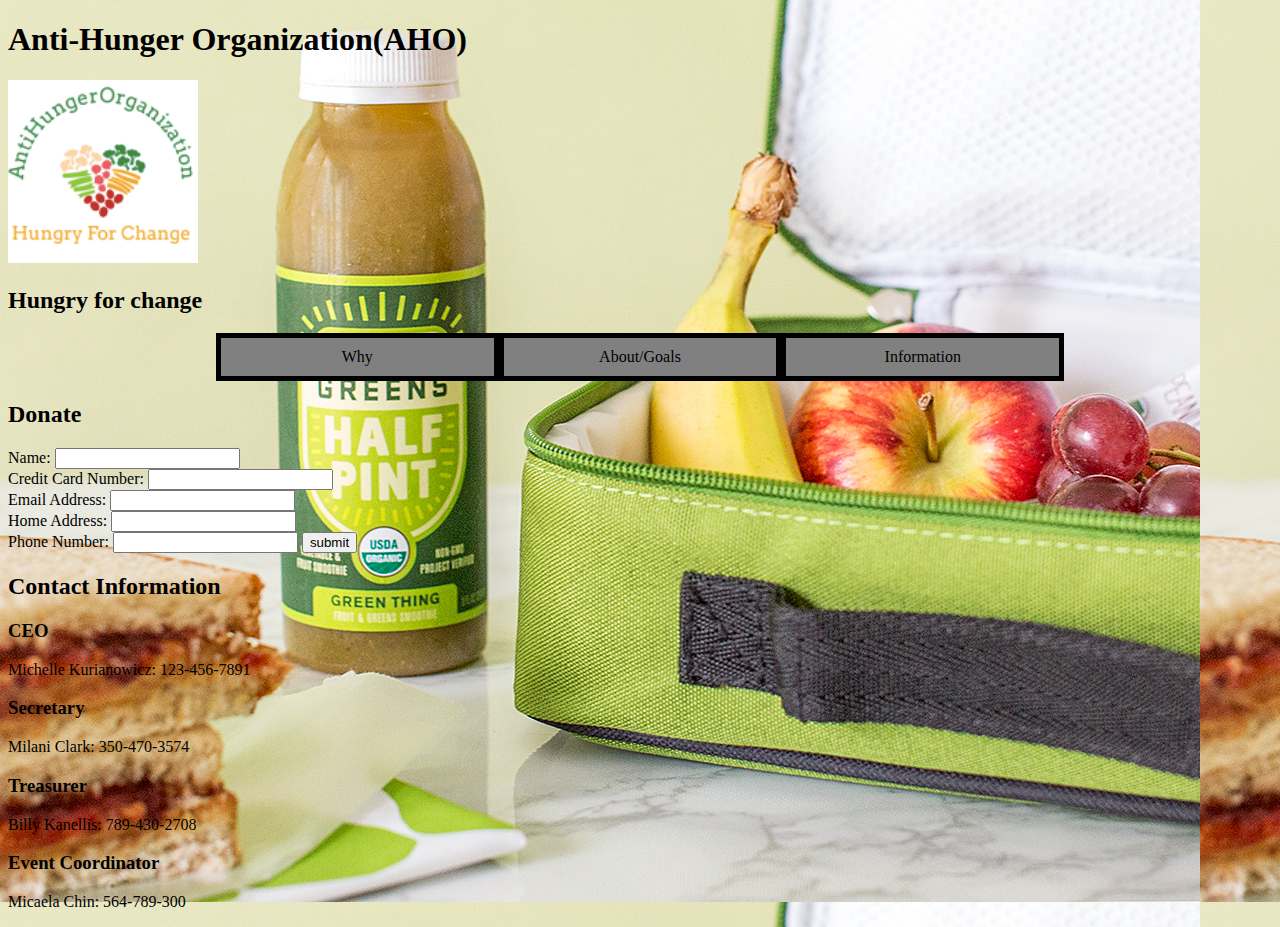
<file: index.html>
<!DOCTYPE html>
<html>

<head>
    <link rel="stylesheet" type="text/css" href="ctdp.css">
</head>

<body>

    <body background="lunchbox.jpg">

    <h1 style="font-family:verdana;">Anti-Hunger Organization(AHO)</h1>
    <img id="logo" src="Screen Shot 2019-01-26 at 5.30.56 PM.png" alt="">
    <h2 style="font-family:verdana;">Hungry for change</h2>

    <div id="navBar">
        <ul>
            <li><a href="page2.html">Why</a></li>
            <li><a href="page3.html">About/Goals</a></li>
            <li><a href="page4.html">Information</a></li>
           
        </ul>
    </div>
   
    <form>
        <h2 style="font-family:verdana;">Donate</h2>

        Name:
        <input type="text" name="name">
        <br>
        Credit Card Number:
        <input type="text" name="creditcardnumber">
        <br>
        Email Address:
        <input type="text" name="email">
        <br>
        Home Address:
        <input type="text" name="homeaddress">
        <br>
        Phone Number:
        <input type="text" name="phonenumber">
        <input type="submit" name="submit" value="submit">
    </form>

    <div id="contact">    
        <h2 style="font-family:verdana;">Contact Information</h2>
        <h3 style="font-family:verdana;">CEO</h3>
        <p style="font-family:verdana;">Michelle Kurianowicz: 123-456-7891</p>
        <h3 style="font-family:verdana;">Secretary</h3>
        <p style="font-family:verdana;">Milani Clark: 350-470-3574</p>
        <h3 style="font-family:verdana;">Treasurer</h3>
        <p style="font-family:verdana;">Billy Kanellis: 789-430-2708</p>
        <h3 style="font-family:verdana;">Event Coordinator</h3>
        <p style="font-family:verdana;">Micaela Chin: 564-789-300</p>
    </div>

</body>

</html>
</file>
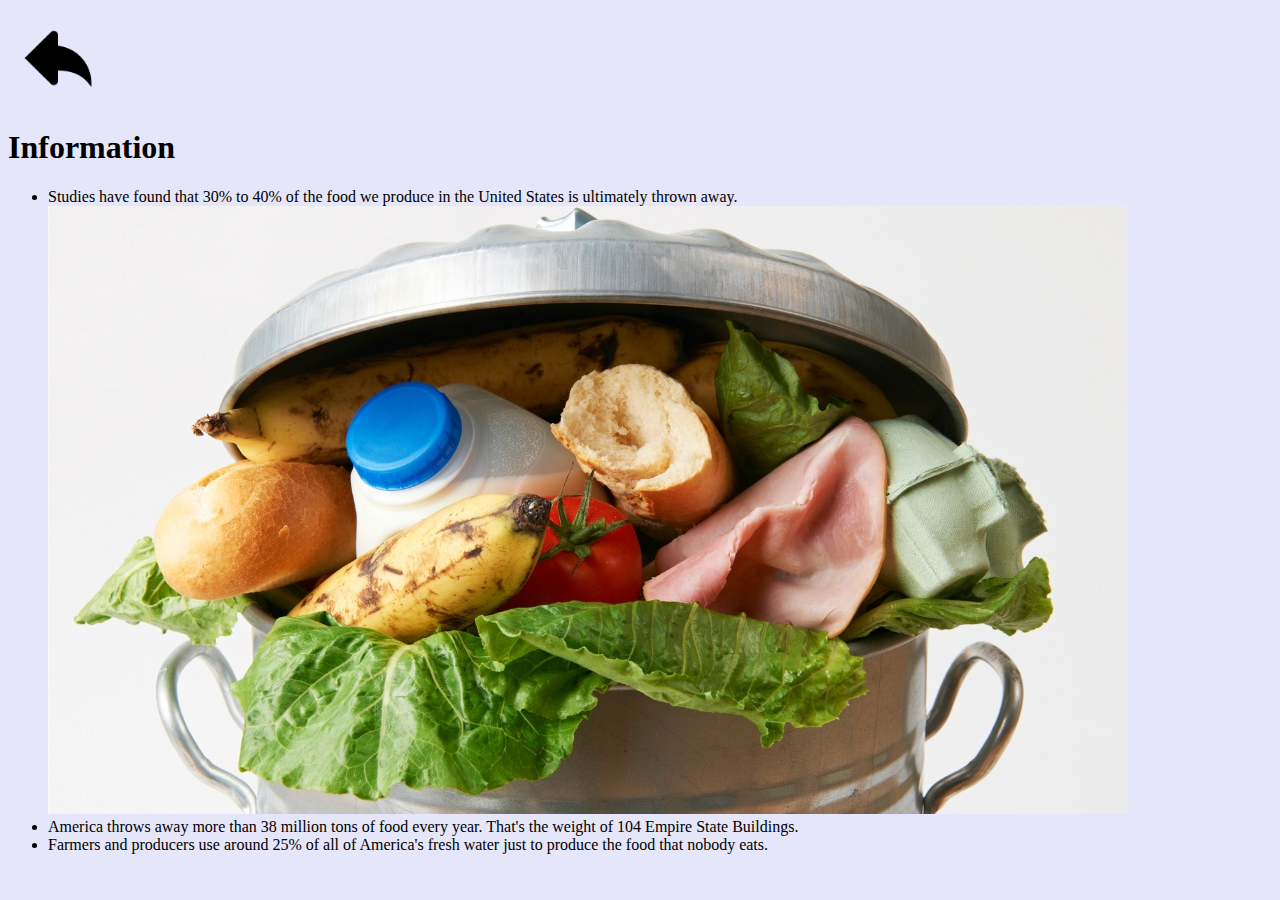
<file: page4.html>
<!DOCTYPE html>
<head>
        <link rel="stylesheet" type="text/css" href="page4.css">
    </head>

<body>
    <div id="content">
        <div id="backArrow">
                <a href="AHOHSCH.html"><img height="100%" src="arrowback.png"></a>
        </div>
        <h1>Information</h1>
        <ul>
            <li style="font-family:verdana;"> Studies have found that 30% to 40% of the food we produce in the United States is ultimately thrown away. </li>
            <img id="garbage" src="overflowing-garbage.jpg" alt="">
            <li style="font-family:verdana;">America throws away more than 38 million tons of food every year. That's the weight of 104 Empire State Buildings.</li>
            <li style="font-family:verdana;">Farmers and producers use around 25% of all of America's fresh water just to produce the food that nobody eats.</li>
        </ul>
    </div>
</body>
</file>
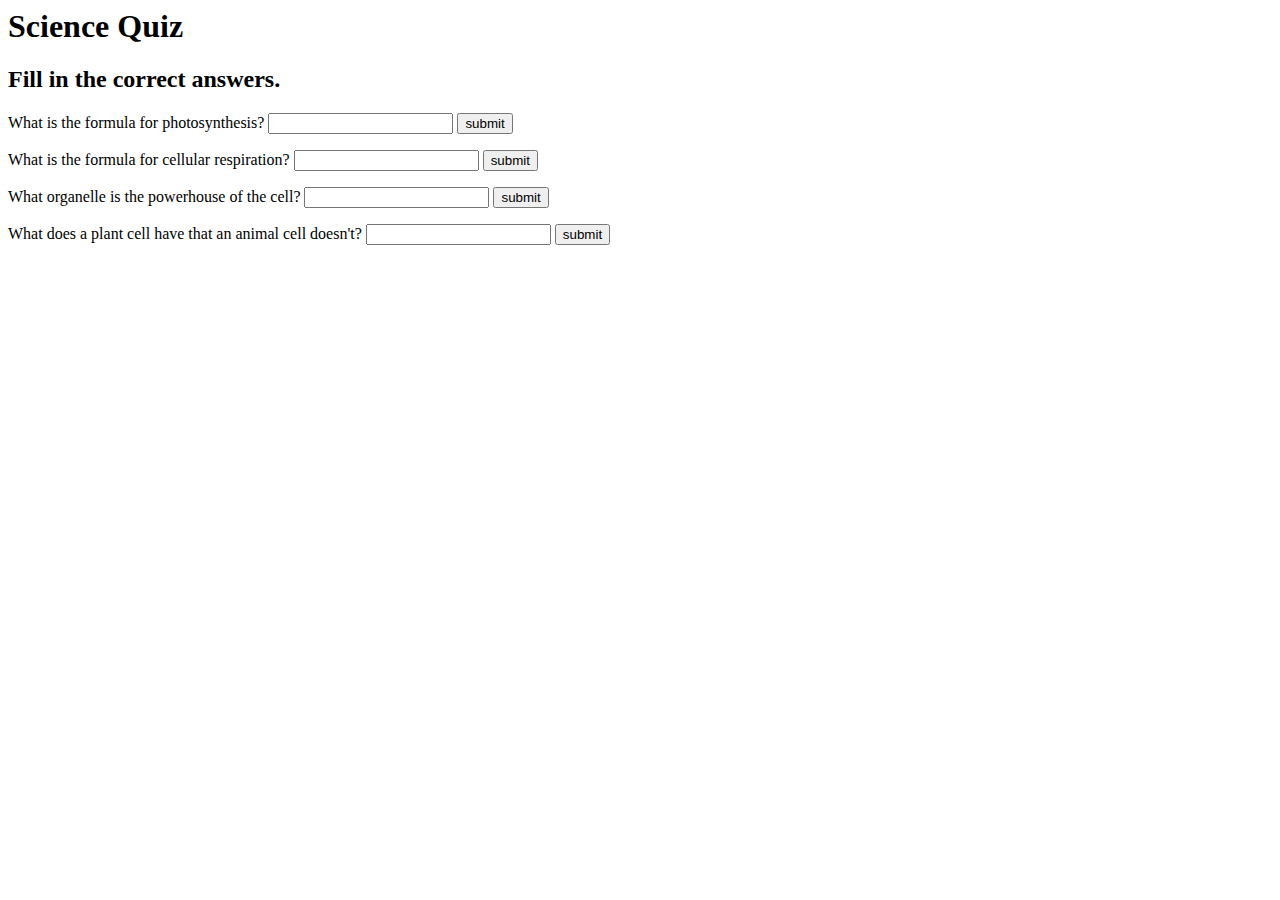
<file: project.html>
<!DOCTYPE <!DOCTYPE html>

<html>
    <head>
        <!--No header stuff right now-->
    </head>
    <body>
    
            <h1>Science Quiz</h1>

            <h2>Fill in the correct answers. </h2>

    <form>
             What is the formula for photosynthesis?
             <input type="text" name="photosynthesis">
             <input type="submit" name="submit" value="submit">

     </form>
   
     <form>
            What is the formula for cellular respiration?
            <input type="text" name="crespiration">
            <input type="submit" name="submit" value="submit">
    
         </form>

    <form>
                What organelle is the powerhouse of the cell?
                <input type="text" name="powerhouse">
                <input type="submit" name="submit" value="submit">
        
             </form>

    <form>
                What does a plant cell have that an animal cell doesn't?
                <input type="text" name="difference">
                <input type="submit" name="submit" value="submit">
            
     </form>

    
   
   
   
   
    </div>
    </body>
</html>
</file>
<file: ctdp.css>
#logo {
    width: 15%;
    height: 25%;
}

ul {
    display: flex;
    list-style-type: none;
    margin: 0;
    padding: 0;
    width: 100%;
    justify-content: center;
}

li {
    width: 20%;
    text-align: center;
    padding: 10px;
    background-color: grey;
    margin: 0;
    display: inline-block;
    border: thick solid black;
}

a {
    color: black;
    text-decoration: none;
}

li:hover {
    border: thick solid white;
    background-color: lightgrey;
}
p {
    font-family: "Verdana", Times, serif;
}
</file>
<file: page4.css>
body {
    background-color: lavender;
  }
  

  p {
    font-family: "Verdana", Times, serif;

}


b { 
    font-weight: bold;
  }


#backArrow{
    height: 100px;
}

table {
    font-family: arial, sans-serif;
    border-collapse: collapse;
    width: 100%;
  }
</file>
